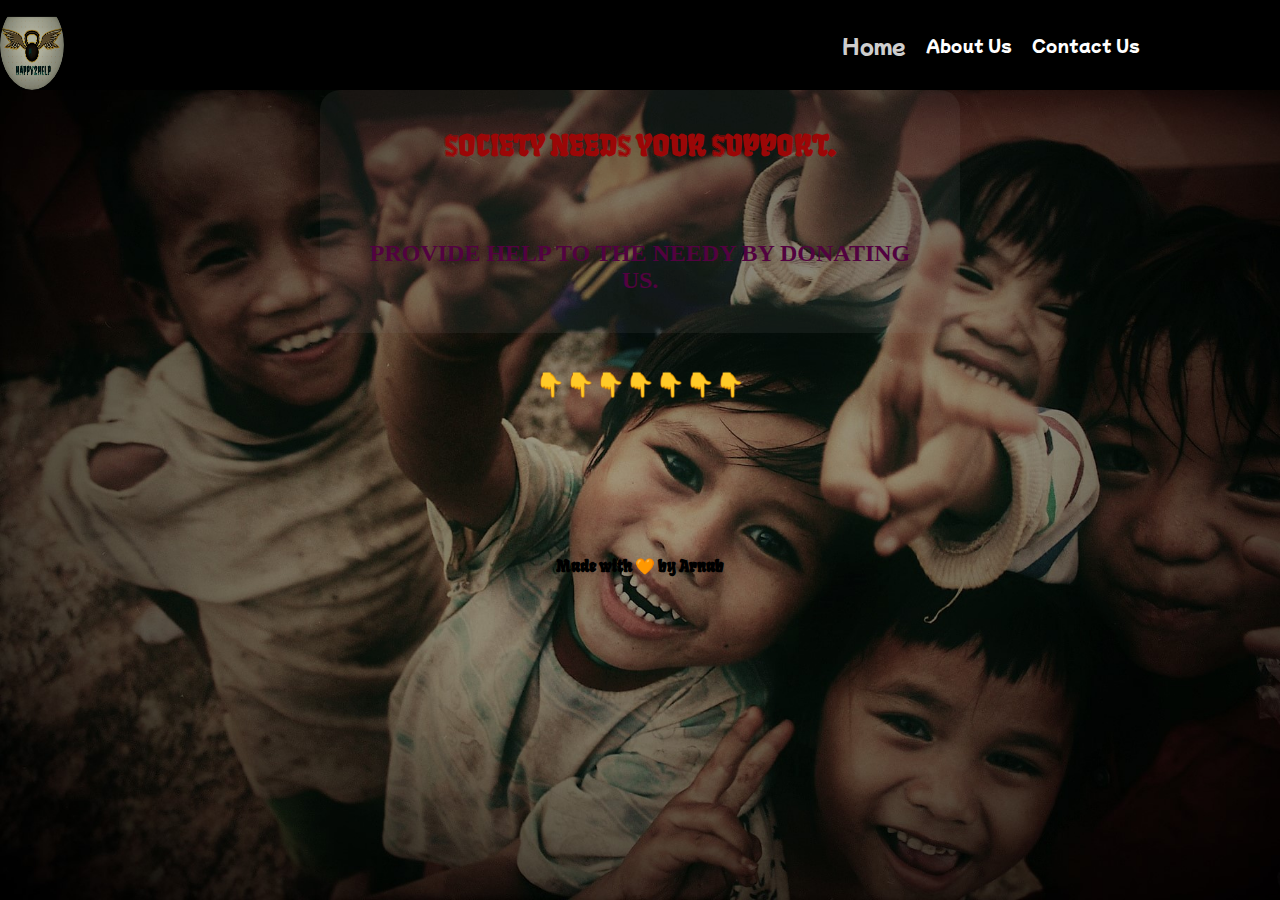
<file: index.html>
<!DOCTYPE html>
<html lang="en">
<head>
    <meta charset="UTF-8">
    <meta http-equiv="X-UA-Compatible" content="IE=edge">
    <meta name="viewport" content="width=device-width, initial-scale=1.0">

    <link rel="apple-touch-icon" sizes="57x57" href="favicons/apple-icon-57x57.png">
    <link rel="apple-touch-icon" sizes="60x60" href="favicons/apple-icon-60x60.png">
    <link rel="apple-touch-icon" sizes="72x72" href="favicons/apple-icon-72x72.png">
    <link rel="apple-touch-icon" sizes="76x76" href="favicons/apple-icon-76x76.png">
    <link rel="apple-touch-icon" sizes="114x114" href="favicons/apple-icon-114x114.png">
    <link rel="apple-touch-icon" sizes="120x120" href="favicons/apple-icon-120x120.png">
    <link rel="apple-touch-icon" sizes="144x144" href="favicons/apple-icon-144x144.png">
    <link rel="apple-touch-icon" sizes="152x152" href="favicons/apple-icon-152x152.png">
    <link rel="apple-touch-icon" sizes="180x180" href="favicons/apple-icon-180x180.png">
    <link rel="icon" type="image/png" sizes="192x192"  href="favicons/android-icon-192x192.png">
    <link rel="icon" type="image/png" sizes="32x32" href="favicons/favicon-32x32.png">
    <link rel="icon" type="image/png" sizes="96x96" href="favicons/favicon-96x96.png">
    <link rel="icon" type="image/png" sizes="16x16" href="favicons/favicon-16x16.png">
    <link rel="manifest" href="favicons/manifest.json">
    <meta name="msapplication-TileColor" content="#ffffff">
    <meta name="msapplication-TileImage" content="favicons/ms-icon-144x144.png">
    <meta name="theme-color" content="#ffffff">

    <link rel="stylesheet" href="https://pro.fontawesome.com/releases/v5.10.0/css/all.css" integrity="sha384-AYmEC3Yw5cVb3ZcuHtOA93w35dYTsvhLPVnYs9eStHfGJvOvKxVfELGroGkvsg+p" crossorigin="anonymous"/>

    <link rel="stylesheet" href="css/style.css">
    <title>HAPPY2HELP : Donate to create a better world!</title>
</head>
<body>
    <!--     NAV BAR     -->
    <div class="navBar">
        <ul>
            <img id="logo" src="images/logo1.png">
            <span class="gap"></span>
            <li><a href="index.html" class="active"><i class="fas fa-home"></i>  Home</a></li>
            <li><a href="about.html"><i class="fas fa-users"></i>  About Us</a></li>
            <li><a href="contact.html"><i class="fas fa-address-book"></i>  Contact Us</a></li>
        </ul>
    </div>

    <!--    Content     -->
    <div class="content">
        <div class="box glow">
            <h3>SOCIETY NEEDS YOUR SUPPORT.</h3>
            <p><b>PROVIDE HELP TO THE NEEDY BY DONATING US.</b></p>
        </div>

        <div class="imoji">👇👇👇👇👇👇👇</div>

        <div class="donate">
            <form><script src="https://checkout.razorpay.com/v1/payment-button.js" data-payment_button_id="pl_IJAgX0sv7HFo8V" async> </script> </form>
        </div>

        <div class="footer glow">
            <br><br><br><br><br>
            <h4>Made with 🧡 by Arnab</h4>
        </div>

    </div>

    <script src="javascript/script.js"></script>
</body>
</html>
</file>
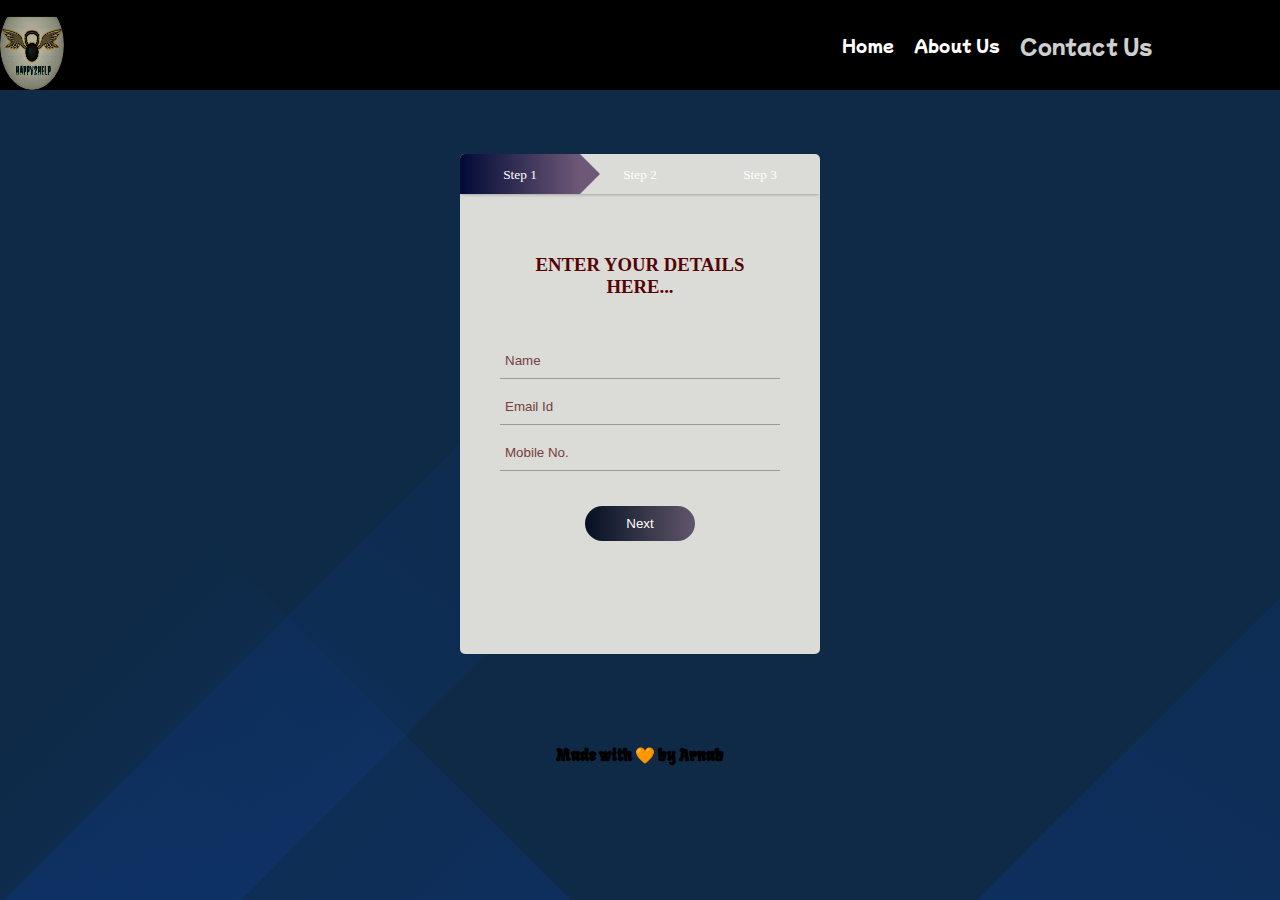
<file: contact.html>
<!DOCTYPE html>
<html lang="en">
<head>
    <meta charset="UTF-8">
    <meta http-equiv="X-UA-Compatible" content="IE=edge">
    <meta name="viewport" content="width=device-width, initial-scale=1.0">

    <link rel="apple-touch-icon" sizes="57x57" href="favicons/apple-icon-57x57.png">
    <link rel="apple-touch-icon" sizes="60x60" href="favicons/apple-icon-60x60.png">
    <link rel="apple-touch-icon" sizes="72x72" href="favicons/apple-icon-72x72.png">
    <link rel="apple-touch-icon" sizes="76x76" href="favicons/apple-icon-76x76.png">
    <link rel="apple-touch-icon" sizes="114x114" href="favicons/apple-icon-114x114.png">
    <link rel="apple-touch-icon" sizes="120x120" href="favicons/apple-icon-120x120.png">
    <link rel="apple-touch-icon" sizes="144x144" href="favicons/apple-icon-144x144.png">
    <link rel="apple-touch-icon" sizes="152x152" href="favicons/apple-icon-152x152.png">
    <link rel="apple-touch-icon" sizes="180x180" href="favicons/apple-icon-180x180.png">
    <link rel="icon" type="image/png" sizes="192x192"  href="favicons/android-icon-192x192.png">
    <link rel="icon" type="image/png" sizes="32x32" href="favicons/favicon-32x32.png">
    <link rel="icon" type="image/png" sizes="96x96" href="favicons/favicon-96x96.png">
    <link rel="icon" type="image/png" sizes="16x16" href="favicons/favicon-16x16.png">
    <link rel="manifest" href="favicons/manifest.json">
    <meta name="msapplication-TileColor" content="#ffffff">
    <meta name="msapplication-TileImage" content="favicons/ms-icon-144x144.png">
    <meta name="theme-color" content="#ffffff">

    <link rel="stylesheet" href="https://pro.fontawesome.com/releases/v5.10.0/css/all.css" integrity="sha384-AYmEC3Yw5cVb3ZcuHtOA93w35dYTsvhLPVnYs9eStHfGJvOvKxVfELGroGkvsg+p" crossorigin="anonymous"/>

    <link rel="stylesheet" href="css/style.css">
    <link rel="stylesheet" href="css/contact.css">
    <title>HAPPY2HELP : Donate to create a better world!</title>
</head>
<body>
    <!--     NAV BAR     -->
    <div class="navBar">
        <ul>
            <img id="logo" src="images/logo1.png">
            <span class="gap"></span>
            <li><a href="index.html"><i class="fas fa-home"></i>  Home</a></li>
            <li><a href="about.html"><i class="fas fa-users"></i>  About Us</a></li>
            <li><a href="contact.html" class="active"><i class="fas fa-address-book"></i>  Contact Us</a></li>
        </ul>
    </div>

    <div class="container">
        <form id="form1">
            <h3>ENTER YOUR DETAILS HERE...</h3>
            <input type="text" class="fill_1" placeholder="Name" required>
            <input type="email" class="fill_1" placeholder="Email Id" required>
            <input type="text" class="fill_1" placeholder="Mobile No." required>
            <div class="btn-box">
                <button type="button" id="next1">Next</button>
            </div>
        </form>

        <form id="form2">
            <h3>QUERY</h3>
            <h4>Ask your query here...</h4> <br>   
            <textarea name="" id="" cols="25" rows="7"></textarea>
            <div class="btn-box">
                <button type="button" id="back1">Back</button>
                <button type="button" id="next2">Next</button> 
            </div>
        </form>

        <form id="form3">
            <h3>SUGGESTIONS</h3>
            <h4>If you have any suggestion, write to us...</h4> <br>   
            <textarea name="" id="" cols="25" rows="7"></textarea>
            <div class="btn-box">
                <button type="button" id="back2">Back</button>
                <button type="submit" id="submit">Submit</button>
            </div>
        </form>

        <div class="step-row">
            <div id="progress"></div>
            <div class="step-col"><small>Step 1</small></div>
            <div class="step-col"><small>Step 2</small></div>
            <div class="step-col"><small>Step 3</small></div>
        </div>

    </div>

    <div class="footer glow">
        <h4>Made with 🧡 by Arnab</h4>
    </div>
    <script src="javascript/contact.js"></script>
    <script src="javascript/script.js"></script>
</body>
</html>
</file>
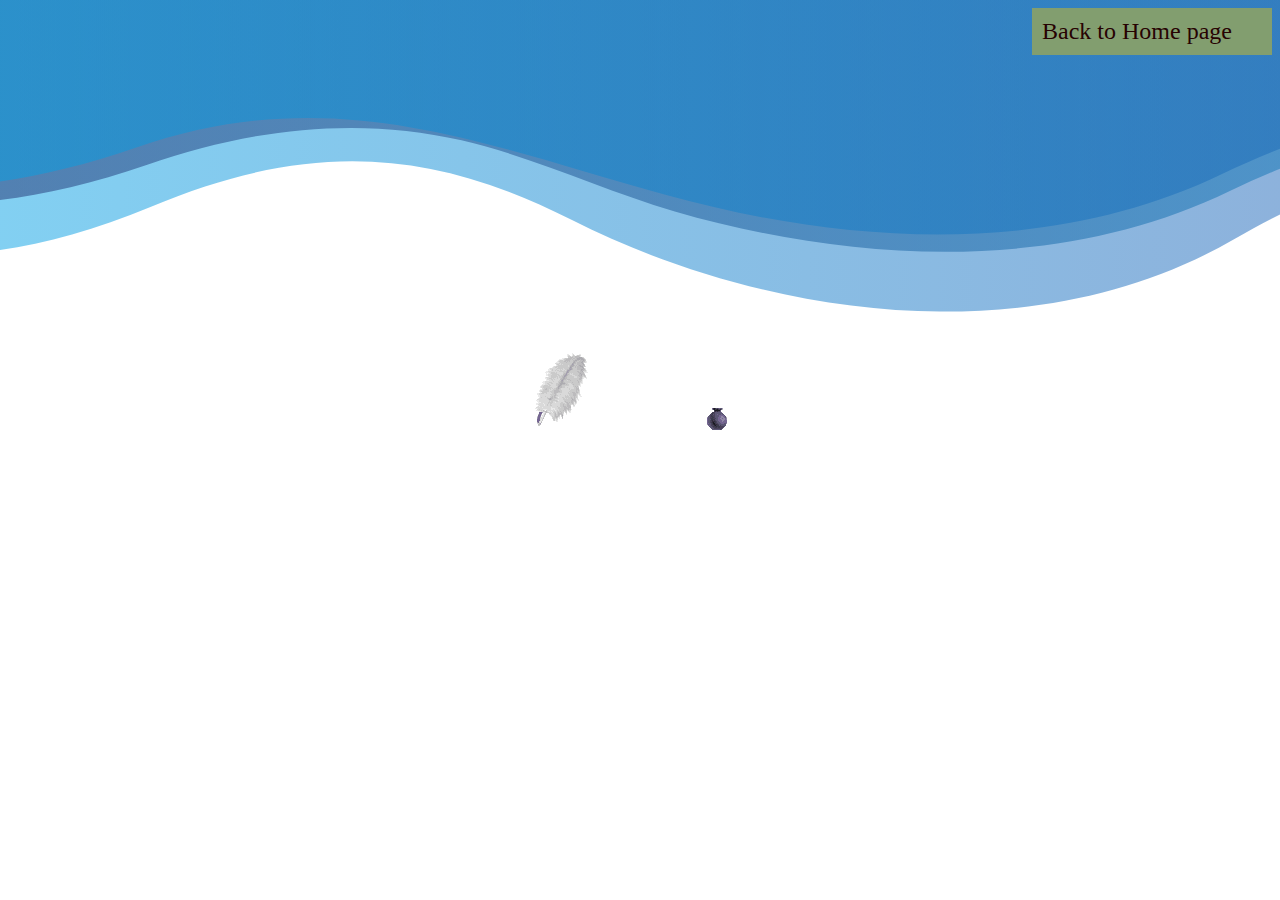
<file: thankyou.html>
<!DOCTYPE html>
<html lang="en">
<head>
    <meta charset="UTF-8">
    <meta http-equiv="X-UA-Compatible" content="IE=edge">
    <meta name="viewport" content="width=device-width, initial-scale=1.0">
    <link rel="stylesheet" href="https://pro.fontawesome.com/releases/v5.10.0/css/all.css" integrity="sha384-AYmEC3Yw5cVb3ZcuHtOA93w35dYTsvhLPVnYs9eStHfGJvOvKxVfELGroGkvsg+p" crossorigin="anonymous"/>

    <link rel="apple-touch-icon" sizes="57x57" href="favicons/apple-icon-57x57.png">
    <link rel="apple-touch-icon" sizes="60x60" href="favicons/apple-icon-60x60.png">
    <link rel="apple-touch-icon" sizes="72x72" href="favicons/apple-icon-72x72.png">
    <link rel="apple-touch-icon" sizes="76x76" href="favicons/apple-icon-76x76.png">
    <link rel="apple-touch-icon" sizes="114x114" href="favicons/apple-icon-114x114.png">
    <link rel="apple-touch-icon" sizes="120x120" href="favicons/apple-icon-120x120.png">
    <link rel="apple-touch-icon" sizes="144x144" href="favicons/apple-icon-144x144.png">
    <link rel="apple-touch-icon" sizes="152x152" href="favicons/apple-icon-152x152.png">
    <link rel="apple-touch-icon" sizes="180x180" href="favicons/apple-icon-180x180.png">
    <link rel="icon" type="image/png" sizes="192x192"  href="favicons/android-icon-192x192.png">
    <link rel="icon" type="image/png" sizes="32x32" href="favicons/favicon-32x32.png">
    <link rel="icon" type="image/png" sizes="96x96" href="favicons/favicon-96x96.png">
    <link rel="icon" type="image/png" sizes="16x16" href="favicons/favicon-16x16.png">
    <link rel="manifest" href="favicons/manifest.json">
    <meta name="msapplication-TileColor" content="#ffffff">
    <meta name="msapplication-TileImage" content="favicons/ms-icon-144x144.png">
    <meta name="theme-color" content="#ffffff">

    <title>HAPPY2HELP : Donate to create a better world!</title>
    <style>
        body{
            background: url(../images/thankyou.svg);
            background-repeat: no-repeat;
            background-size: auto;
        }
        .center{
            margin-top: 30vh;
            margin-left: 40vw;
        }
        .back{
            font-size: 24px;
            margin-left: 80vw;
            padding: 10px;
            background-color: rgb(130, 158, 111);;
        }
        .back a{
            color: rgb(39, 2, 2);
            text-decoration: none;
        }
    </style>
</head>
<body>
    <div class="back">
        <a href="index.html"><i class="fas fa-arrow-circle-left"></i>  Back to Home page</a>
    </div>
    
    <div class="center">
        <img src="images/thankyou.gif" alt="">
    </div>
</body>
</html>
</file>
<file: css/style.css>
@import url('https://fonts.googleapis.com/css2?family=Fruktur&family=Mochiy+Pop+One&family=Poppins:ital,wght@1,600&family=Red+Hat+Mono:wght@300&display=swap');

*{
    margin: 0;
    padding: 0;
    box-sizing: border-box;
}

html{
    width: 100vw;
    height: 100vh;
    scroll-behavior: smooth;
}

body{
    background-color: rgb(189, 189, 189);
}

.navBar{
    height: 10vh;
    width: 100vw;
    background-color: #000;
    color: #fff;
}

.navBar img{
    height: 10vh;
    width: 5vw;
    border-radius: 50%;
}

.gap{
    margin-left: 60vw;
}

ul{
    display: flex;
    flex-direction: row;
    align-items: center;
}

ul li{
    padding: 10px;
    list-style: none;
    outline: none;
}

.active{
    font-size: 20px;
    color: rgb(206, 206, 206);
}

ul li a{
    color: #fff;
    text-decoration: none;
    font-family: 'Mochiy Pop One', sans-serif;
}

@media screen and (max-width: 720px) {
    body{
        font-size: calc(100% - 6px);
    }
    .gap{
        margin-left: 40vw;
    }
    .navBar{
        height: 15vh;
        width: 100vw;
    }
}

@media screen and (max-width: 1080px){
    .gap{
        margin-left: 50vw;
    }
    .navBar{
        height: 15vh;
        width: 100vw;
    }
}

@media screen and (max-width: 720px){
    .gap{
        margin-left: 15vw;
    }
    ul li{
        padding: 5px;
    }
}
/* Content */
.content{
    background-image: url(../images/index_bg.jpg);
    background-repeat: no-repeat;
    background-attachment: fixed ;
    background-size: cover;
    height: 90vh;
    width: 100%;
}

.box{
    display: flex;
    flex-direction: column;
    justify-content: center;
    align-items: center;
    margin: 0 25vw;
    background-color: rgba(138, 138, 138, 0.1);
    color: rgb(241, 241, 241);
    border-radius: 20px;
    font-size: 24px;
    font-family: 'Fruktur', cursive;
}

.glow {
    color: rgb(155, 7, 7);
    text-align: center;
    animation: glow 1s ease-in-out infinite alternate;
}

@keyframes glow {
    from {
      text-shadow: 0 0 10px #fff, 0 0 20px rgb(192, 163, 163), 0 0 30px #848a6e, 0 0 40px #d0db67, 0 0 50px #7f9909, 0 0 60px #e60073, 0 0 70px #631320;
    }
    
    to {
      text-shadow: 0 0 20px rgb(224, 224, 224), 0 0 30px #0e1c2c, 0 0 40px #a8a3ca, 0 0 50px #14a3ad, 0 0 60px #2b1383, 0 0 70px #db3186, 0 0 80px #d82753;
    }
}

.content .box h3{
    padding: 3vw;
}

.content .box p{
    color: rgb(82, 2, 64);
    padding: 3vw;
    font-family: 'Mochiy', cursive;
}

.imoji{
    padding-top: 3vw;
    text-align: center;
    font-size: 1.5rem;
}

.imoji:hover{
    cursor: pointer;
    font-size: 3rem;
}

.donate{
    text-align: center;
    padding: 15px;
}

.footer{
    color: rgb(0, 0, 0);
    text-align: center;
    padding: 3vh;
    font-family: 'Fruktur', sans-serif;
}

  /* Hide scrollbar for Chrome, Safari and Opera */
  body::-webkit-scrollbar {
    display: none;
}

/* Hide scrollbar for IE, Edge and Firefox */
body {
  -ms-overflow-style: none;
  scrollbar-width: none;
}
</file>
<file: css/contact.css>
body{
    background-image: url(../images/contact.svg);
    background-size: cover;
}

.container{
    width: 360px;
    height: 500px;
    margin: 5% auto;
    background: rgb(219, 219, 215);
    border-radius: 5px;
    position: relative;
    overflow: hidden;
}

h3{
    text-align: center;
    margin-bottom: 40px;
    color: rgb(85, 4, 4);
}

.container form{
    text-align: center;
    width: 280px;
    position: absolute;
    top: 100px;
    left: 40px;
    transition: 0.5s;
}
form input{
    width: 100%;
    padding: 10px 5px;
    margin: 5px 0;
    border: 0;
    border-bottom: 1px solid #999;
    outline: none;
    background: transparent;
}

::placeholder{
    color: rgb(117, 64, 64);
}

.btn-box{
    width: 100%;
    margin: 30px auto;
    text-align: center;
}

form button{
    width: 110px;
    height: 35px;
    margin: 0 10px;
    background: linear-gradient(to right, #041022, #61566b);
    border-radius: 30px;
    border: 0;
    outline: none;
    color: #fff;
    cursor: pointer;
}

#form2{
    left: 450px;
}

#form3{
    left: 450px;
}

.step-row{
    width: 360px;
    height: 40px;
    margin: 0 auto;
    display: flex;
    align-items: center;
    box-shadow: 0 -1px 5px -1px #000;
    position: relative;
}

.step-col{
    width: 120px;
    text-align: center;
    color: #fff;
    position: relative;
}

#progress{
    position: absolute;
    height: 100%;
    width: 120px;
    background: linear-gradient(to right, #000a36, #6e5877);
    transition: 0.7s;
}
#progress::after{
    content: '';
    height: 0;
    width: 0;
    border-top: 20px solid transparent;
    border-bottom: 20px solid transparent;
    position: absolute;
    right: -20px;
    top: 0;
    border-left: 20px solid #6e5877;
}
</file>
